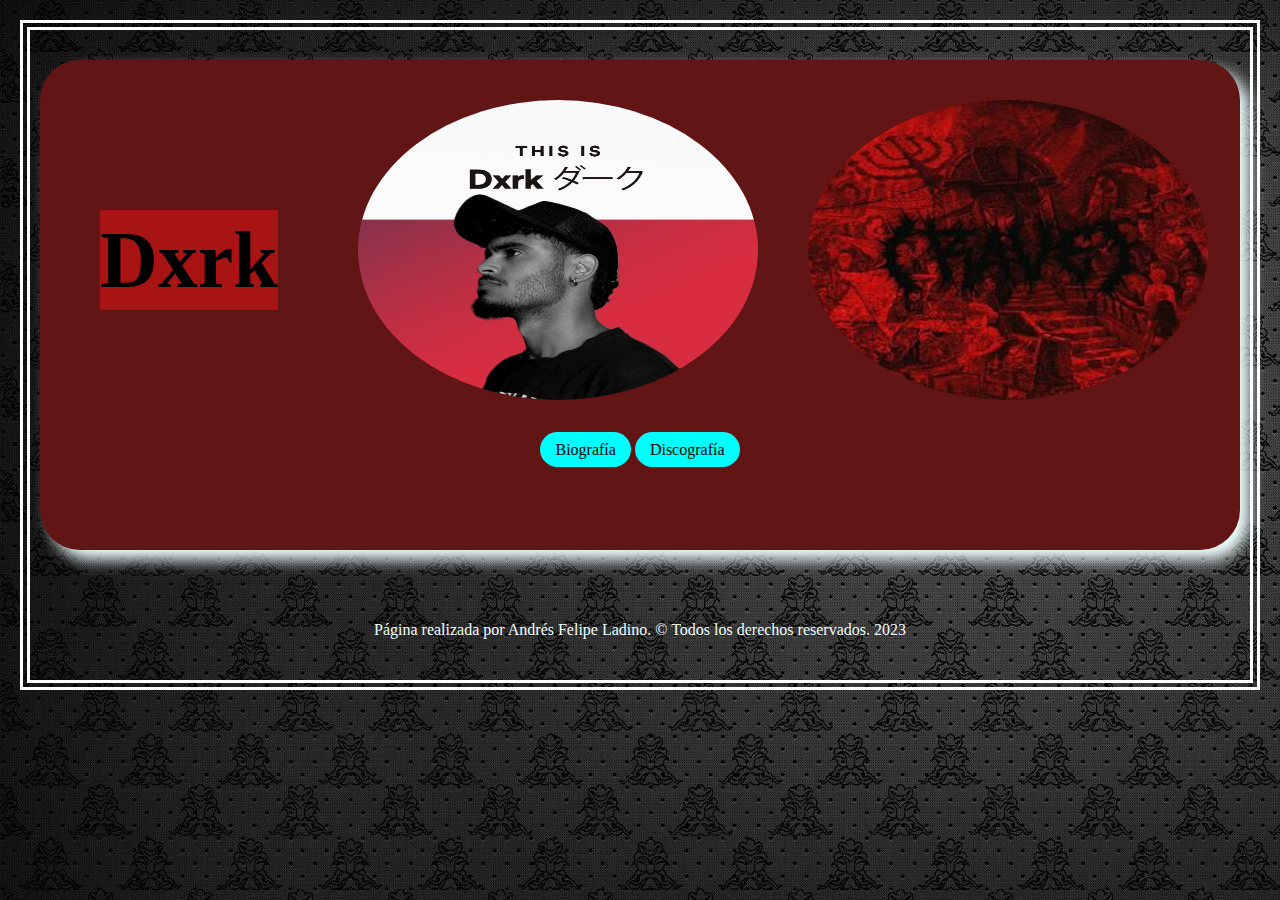
<file: index.html>
<!DOCTYPE html>
<html lang="es">
<head>
    <meta charset="UTF-8">
    <meta http-equiv="X-UA-Compatible" content="IE=edge">
    <meta name="viewport" content="width=device-width, initial-scale=1.0">
    <title>Dxrk</title>
    <link rel ="shortcute icon" href="images/Dxrk.jpg" type="image/x-icon">
    <link rel="stylesheet" href="css/stylo.css">
</head>


<body>

    <main>
        <header>
            <h1 class="hola">Dxrk</h1>
            <img src="images/Dxrk01.jpg" alt="Dxrk" width="400px" height="300px" >
            <img src="images/Dxrk02.jpg" alt="" width="400px" height="300px">

        </header>

        <nav>
            <ul>
                <li><a class="nose" href="biografia.html" target="_blank">Biografía</a></li>
                <li><a class="nose" href="discografia.html" target="_blank">Discografía</a></li>
            </ul>
        </nav>


    </main>


    <footer>
        <p>Página realizada por Andrés Felipe Ladino. &copy; Todos los derechos reservados. 2023</p>
    </footer>
    
</body>
</html>
</file>
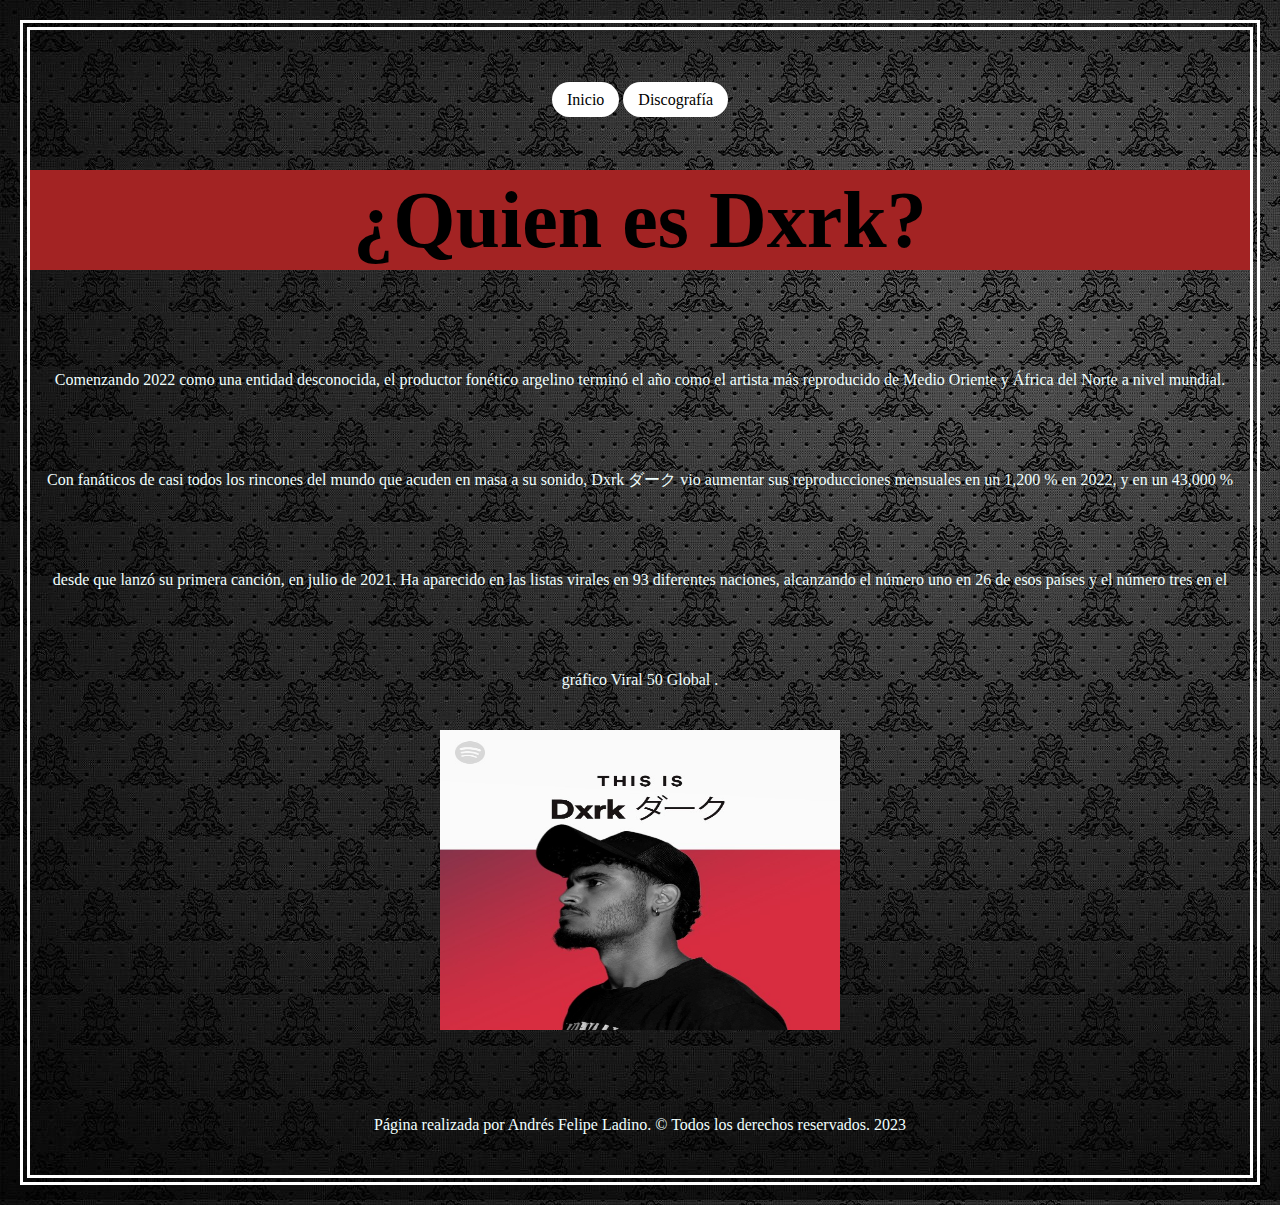
<file: biografia.html>
<!DOCTYPE html>
<html lang="es">
<head>
    <meta charset="UTF-8">
    <meta http-equiv="X-UA-Compatible" content="IE=edge">
    <meta name="viewport" content="width=device-width, initial-scale=1.0">
    <title>Dxrk</title>
    <link rel ="shortcute icon" href="images/Dxrk.jpg" type="image/x-icon">
    <link rel="stylesheet" href="css/stylo.css">    
</head>

<body>
       
    <nav>
        <ul>
            <li><a href="index.html">Inicio</a></li>
            <li><a href="discografia.html">Discografía</a></li>
        </ul>
    </nav>
    
        <div>
        
            <h1 class="titulo">¿Quien es Dxrk?</h1>
            <p id="tex">
                Comenzando 2022 como una entidad desconocida, el productor fonético argelino terminó el año como el artista más reproducido de Medio Oriente y África del Norte a nivel mundial. <br> Con fanáticos de casi todos los rincones del mundo que acuden en masa a su sonido, Dxrk ダーク vio aumentar sus reproducciones mensuales en un 1,200 % en 2022, y en un 43,000 % desde que lanzó su primera canción, en julio de 2021. Ha aparecido en las listas virales en 93 diferentes naciones, alcanzando el número uno en 26 de esos países y el número tres en el gráfico Viral 50 Global .
            </p>
            <img src="images/Dxrk01.jpg" alt="Dxrk" width="400px" height="300px" >
        </div>
        
       

    

    <footer>
        <p>Página realizada por Andrés Felipe Ladino. &copy; Todos los derechos reservados. 2023</p>
    </footer>

</body>
</html>
</file>
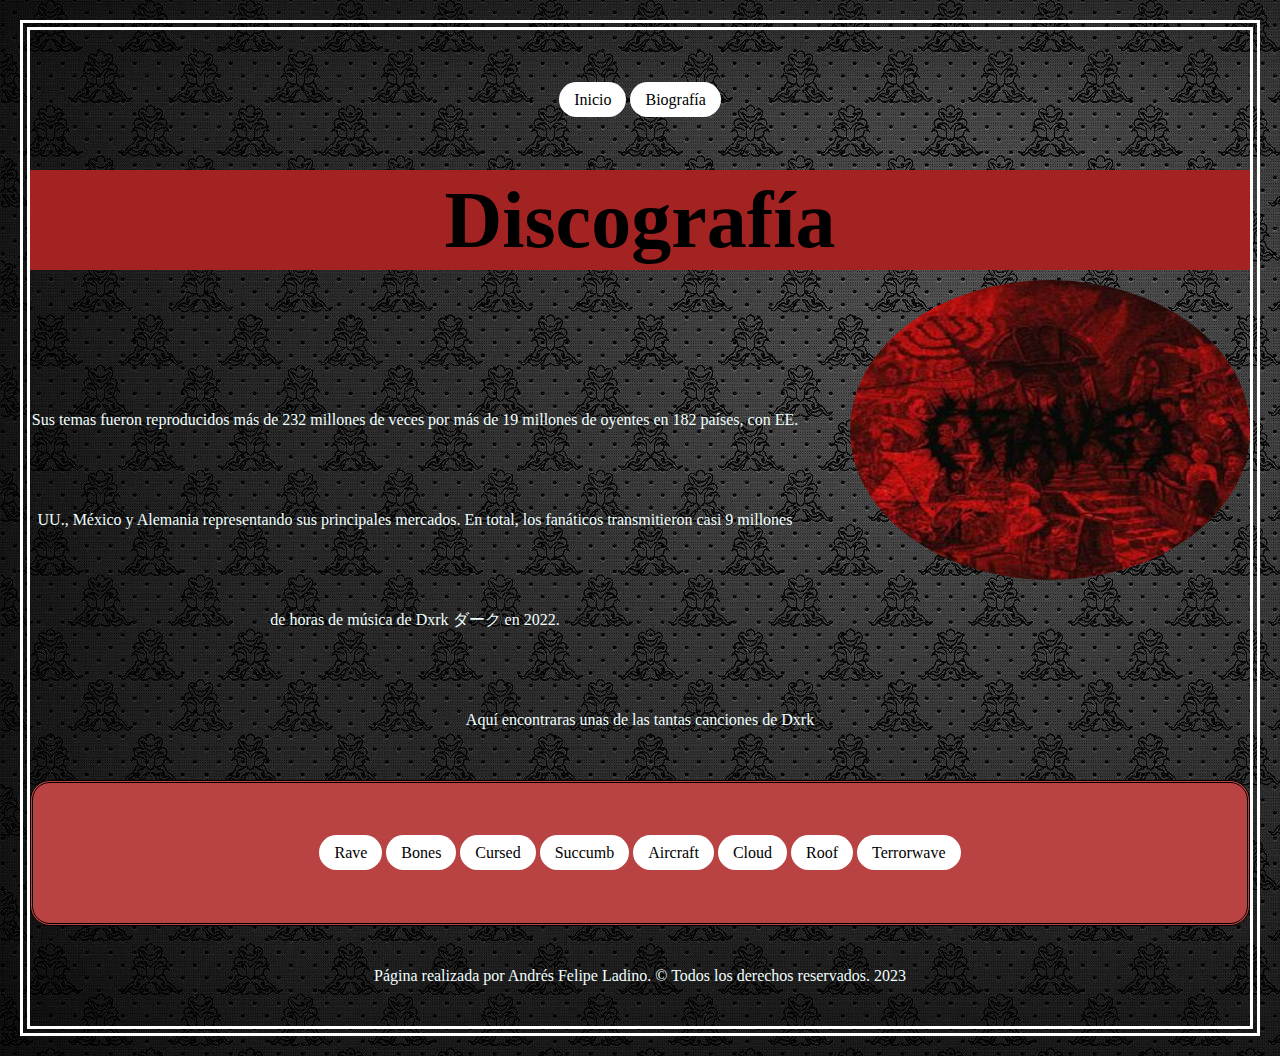
<file: discografia.html>
<!DOCTYPE html>
<html lang="es">
<head>
    <meta charset="UTF-8">
    <meta http-equiv="X-UA-Compatible" content="IE=edge">
    <meta name="viewport" content="width=device-width, initial-scale=1.0">
    <title>Dxrk</title>
    <link rel ="shortcute icon" href="images/Dxrk.jpg" type="image/x-icon">
    <link rel="stylesheet" href="css/stylo.css">    
</head>

<body>
    
    <nav>
        <ul>
          <li><a href="index.html">Inicio</a></li>
          <li><a href="biografia.html">Biografía</a></li>
        </ul>
    </nav>
      
                <h1>Discografía</h1>
                <img class="redondear" src="images/Dxrk02.jpg" alt="" width="400px" height="300px">
                <br><p>Sus temas fueron reproducidos más de 232 millones de veces por más de 19 millones de oyentes en 182 países, con EE. UU., México y Alemania representando sus principales mercados. En total, los fanáticos transmitieron casi 9 millones de horas de música de Dxrk ダーク en 2022. <br> Aquí encontraras unas de las tantas canciones de Dxrk <br></p>
                
                    <nav id="lismarco">
                        <ul>
                            <li><a href="https://www.youtube.com/watch?v=w5F2AFS9JC4">Rave</a></li>
                            <li><a href="https://www.youtube.com/watch?v=5LACYrvV6uU">Bones</a></li>
                            <li><a href="https://www.youtube.com/watch?v=hnSir_mMEco">Cursed</a></li>
                            <li><a href="https://www.youtube.com/watch?v=MSOicpJrkoU">Succumb</a></li>
                            <li><a href="https://www.youtube.com/watch?v=S-aB1Yl5gmI">Aircraft</a></li>
                            <li><a href="https://www.youtube.com/watch?v=lxL-dYWKlQI">Cloud</a></li>
                            <li><a href="https://www.youtube.com/watch?v=LjHVTadcjhM">Roof</a></li>
                            <li><a href="https://www.youtube.com/watch?v=VDYPL9Oj4eA">Terrorwave</a></li>

                        </ul>
                    </nav>
       

    <footer>
        <p>Página realizada por Andrés Felipe Ladino. &copy; Todos los derechos reservados. 2023</p>
    </footer>

</body>
</html>
</file>
<file: css/stylo.css>
*{
    margin: 0;
    padding: 0;
    box-sizing: border-box;
}

body{
    line-height: 100px;
    background: rgb(255, 255, 255) url(../images/fondo2.jpg);
    color: azure;
    text-align: center;
    margin: 20px;
    border: double 10px rgb(255, 255, 255) ;
}

main{
    box-shadow: 10px 10px 15px;
    border-radius: 40px;
    width: 1200px;
    height: auto;
    margin: 30px auto;
    background-color: rgb(98, 21, 21);
    padding: 30px;
}

header{
    text-align: center;
}

header img{
    float: left;
    margin-block-start: 10px;
    border-radius: 50%;
    margin-left: 50px;
}

.hola{
    padding: 0 0;
    float: left;
    margin: 0 30px 30px 30px;
    margin-block-start: 120px;
    font-size: 80px;
    background-color: rgba(176, 19, 19, 0.905);
    text-align: center;
    color: rgb(0, 0, 0);
}

h1{
    background-color: rgb(163, 35, 35);
    font-size: 80px;
    color: black;
}

h2{
    background-color: rgb(186, 62, 62);
    text-align: center;
    color: rgb(0, 0, 0);
}

section{
    color: azure;
    
}

nav {
    margin: 20px;
}

ul li{
    
    display: inline;
    padding: 3 30px;
}

ul li a{
    text-decoration: dotted;
    background-color:#ffffff;
    color: black;
    padding: 9px 15px;
    border-radius: 30px;
}



footer p{
    text-align: center;
    width: 100%;
}

.redondear{
    float: inline-end;
    margin-block-start: 10px;
    border-radius: 50%;
    margin-left: 50px;
}

.nose{
    background-color: cyan;
    color: black;
}


#lismarco{
    color: black;
    border: 3px double rgb(0, 0, 0);
    padding: 20px;
    border-radius: 20px;
    background-color: rgb(185, 67, 67);
    width: auto;
    height: 5%;
    margin: 10px 0 0 0;
}

#tex{
    margin-top: 60px ;
}
</file>
